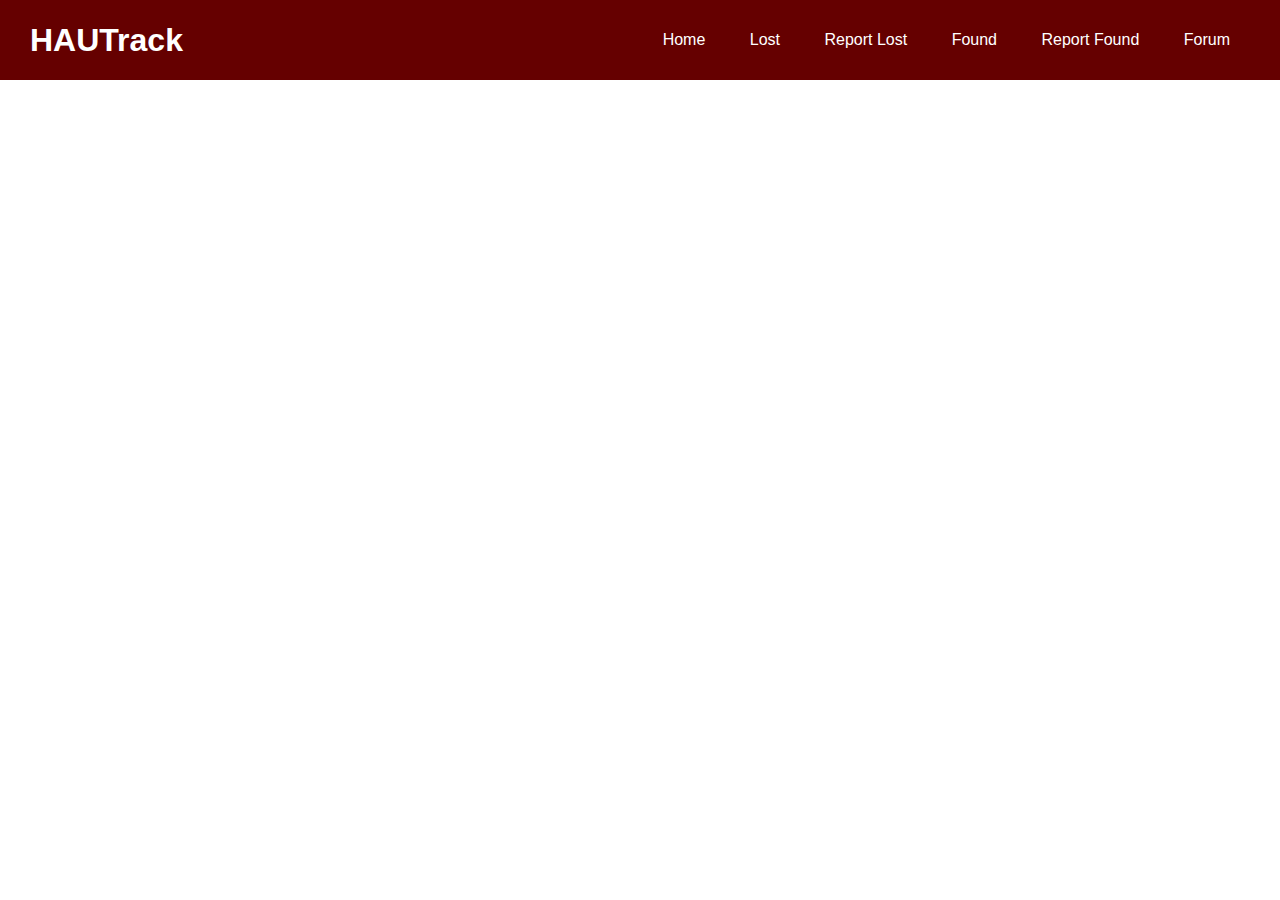
<file: index.html>
<!DOCTYPE html>
<html lang="en">
<head>
    <meta charset="UTF-8">
    <meta name="viewport" content="width=device-width, initial-scale=1.0">
    <title>HAUTrack</title>
    <link rel="stylesheet" href="styles.css">
</head>
<body>
    <div id="header">
        <h1>HAUTrack</h1>
        <div id="nav">
            <a href="index.html">Home</a>
            <a href="lost.html">Lost</a>
            <a href="reportlost.html">Report Lost</a>
            <a href="found.html">Found</a>
            <a href="reportfound.html">Report Found</a>
            <a href="">Forum</a>
        </div>
    </div>
</body>
</html>
</file>
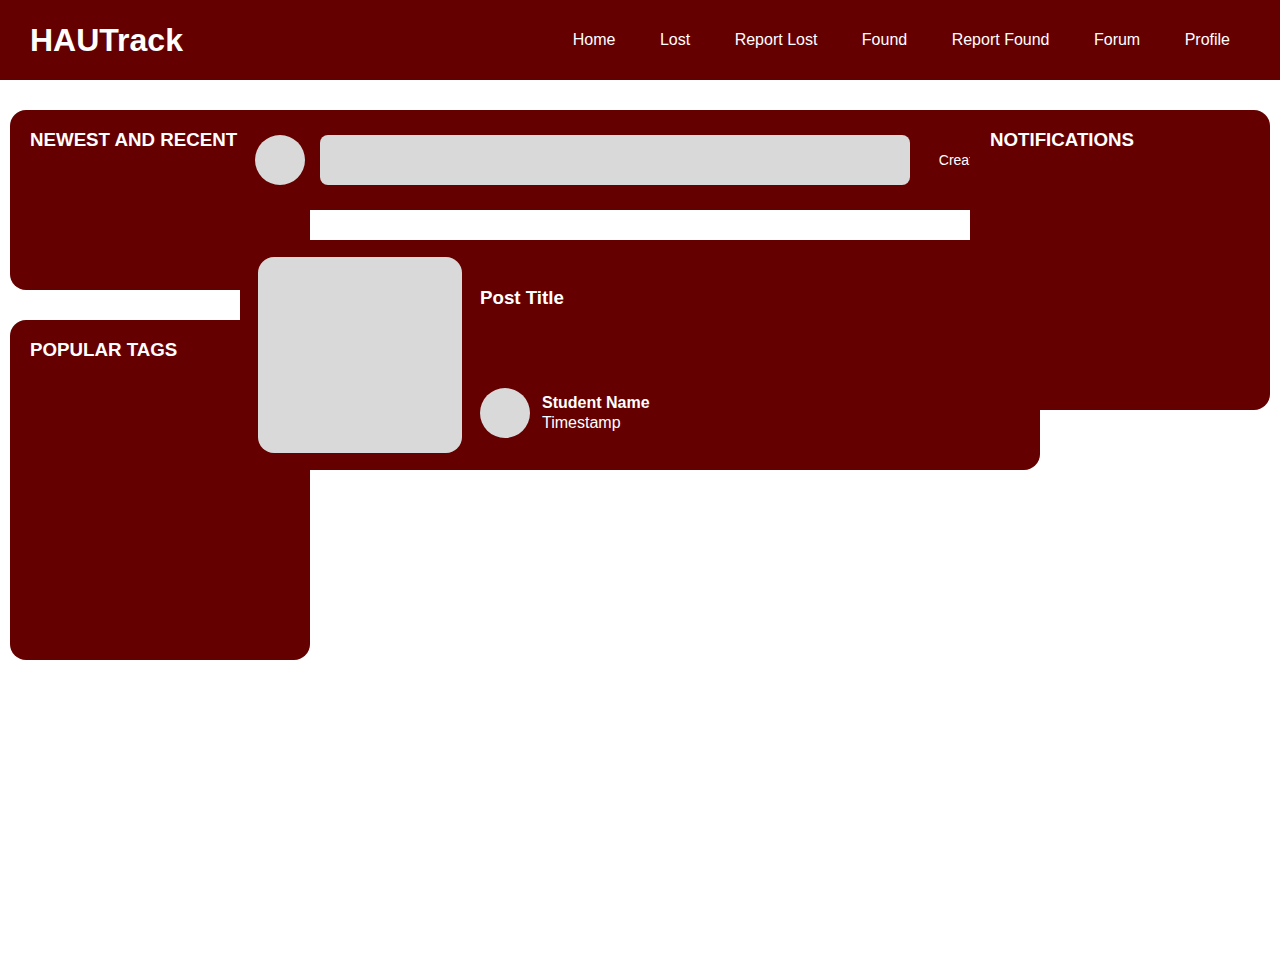
<file: forum.html>
<!DOCTYPE html>
<html lang="en">
<head>
    <meta charset="UTF-8">
    <meta name="viewport" content="width=device-width, initial-scale=1.0">
    <title>HAUTrack | Forum</title>
    <link rel="stylesheet" href="styles.css">
</head>
<body>
    <div id="header">
        <h1>HAUTrack</h1>
        <div id="nav">
            <a href="index.html">Home</a>
            <a href="lost.html">Lost</a>
            <a href="reportlost.html">Report Lost</a>
            <a href="found.html">Found</a>
            <a href="reportfound.html">Report Found</a>
            <a href="forum.html">Forum</a>
            <a href="profile.html">Profile</a>
        </div>
    </div>

    <div id="mainForum">
        <div id="recent">
            <div id="newPosts">
                <div id="newPostsHeader">
                    <h3>NEWEST AND RECENT</h3>
                </div>
            </div>
            <div id="popTags">
                <div id="popTagsHeader">
                    <h3>POPULAR TAGS</h3>
                </div>
            </div>
        </div>
        <div id="posts">
            <div id="createPost">
                <div id="picture">
                </div>
                <input type="text" id = "forumText">
                <button id="createPostBtn">Create post</button>
            </div>
            <div id="samplePost">
                <div id="postPhotoDiv">
                    <div id="postPhoto"></div>
                </div>
                <div id="postDescDiv">
                    <div id="postDesc">
                        <h3 id="mainPostTitle">Post Title</h3>
                    </div>
                    <div id="postAuthor">
                        <div id="picture"></div>
                        <div id="postAuthordesc">
                            <h4>Student Name</h4>
                            <p>Timestamp</p>
                        </div>
                    </div>
                </div>
            </div>
        </div>
        <div id="notifications">
            <div id="notifs">
                <div id="notifsHeader">
                    <h3>NOTIFICATIONS</h3>
                </div>
            </div>
        </div>
    </div>

    <dialog id="postDialog">
        <form id="postForm" method="dialog">
            <h3>Create New Post</h3>

            <input type="text" id="postTitle" name="postTitle" placeholder="Title" required>
            <input type="text" id="postTags" name="postTags" placeholder="Tags">
            <textarea id="postDescription" name="postDescription" placeholder="Description" rows="4" required></textarea>
            <input type="file" id="postImage" name="postImage" accept="image/*">
            
            <div id="actions">
                <button type="button" id="cancelBtn">Cancel</button>
                <button type="submit">Submit</button>        
            </div>
        </form>
    </dialog>
    <script src="script.js"></script>
    
</body>
</html>
</file>
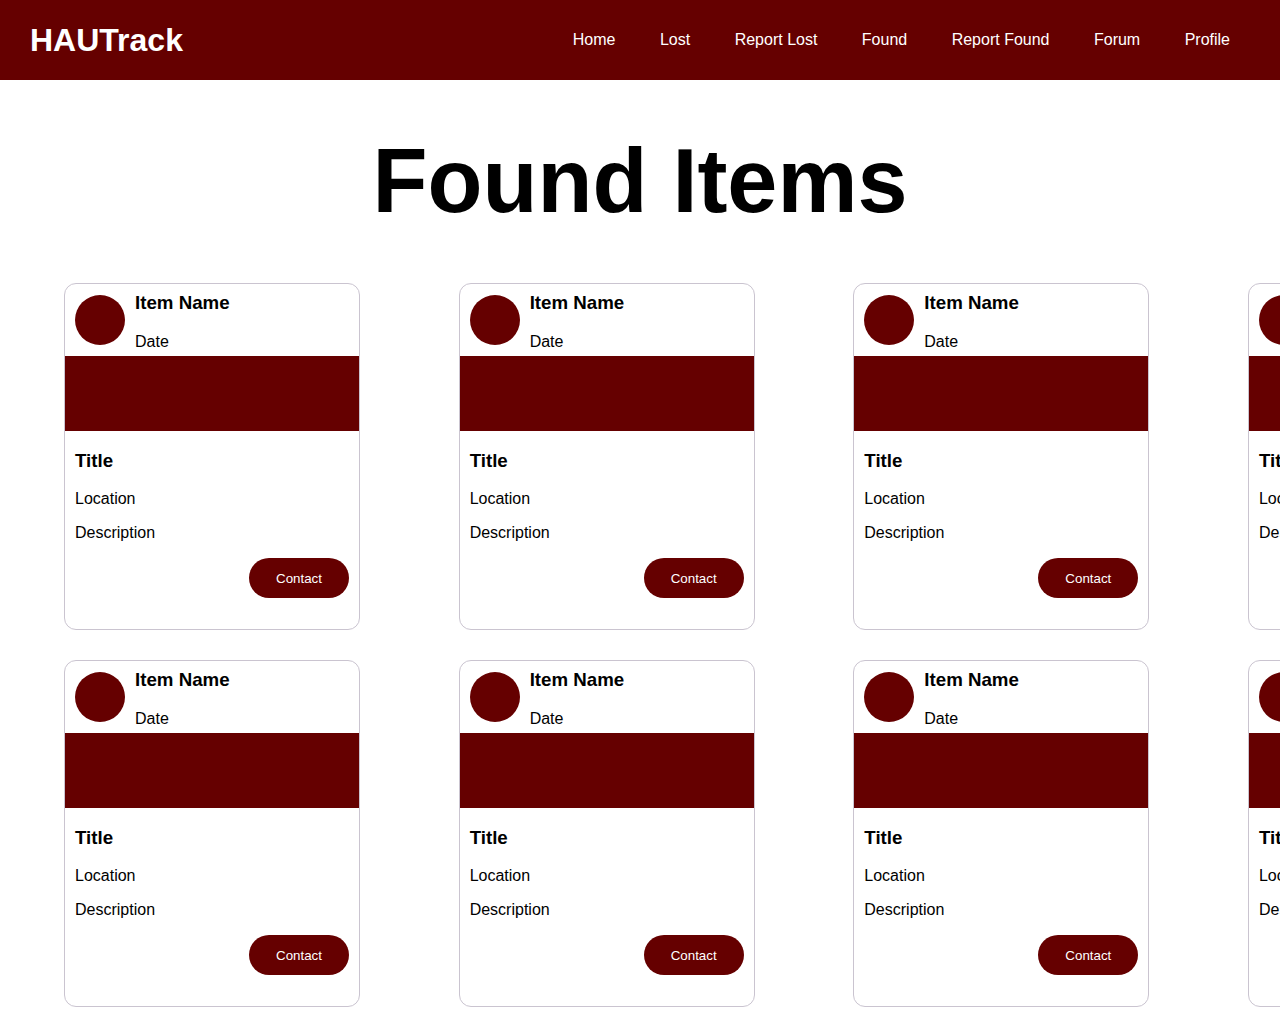
<file: found.html>
<!DOCTYPE html>
<html lang="en">
<head>
    <meta charset="UTF-8">
    <meta name="viewport" content="width=device-width, initial-scale=1.0">
    <title>HAUTrack | Found Items</title>
    <link rel="stylesheet" href="styles.css">
</head>
<body>
    <div id="header">
        <h1>HAUTrack</h1>
        <div id="nav">
            <a href="index.html">Home</a>
            <a href="lost.html">Lost</a>
            <a href="reportlost.html">Report Lost</a>
            <a href="found.html">Found</a>
            <a href="reportfound.html">Report Found</a>
            <a href="forum.html">Forum</a>
            <a href="profile.html">Profile</a>
        </div>
    </div>
    <div id="main">
        <h1 id="title">Found Items</h1>
        <div id="cardsContainer">
            <div class="lostCards">
                <div id="cardHeader">
                    <div id="picture"></div>
                    <div id="itemName">
                        <h3>Item Name</h3>
                        <p>Date</p>
                    </div>
                </div>
                <div id="lostPicture"></div>
                <div id="lostInformation">
                    <h3>Title</h3>
                    <p>Location</p>
                    <p>Description</p>
                    <button>Contact</button>
                </div>
            </div>
            <div class="lostCards">
                <div id="cardHeader">
                    <div id="picture"></div>
                    <div id="itemName">
                        <h3>Item Name</h3>
                        <p>Date</p>
                    </div>
                </div>
                <div id="lostPicture"></div>
                <div id="lostInformation">
                    <h3>Title</h3>
                    <p>Location</p>
                    <p>Description</p>
                    <button>Contact</button>
                </div>
            </div>
            <div class="lostCards">
                <div id="cardHeader">
                    <div id="picture"></div>
                    <div id="itemName">
                        <h3>Item Name</h3>
                        <p>Date</p>
                    </div>
                </div>
                <div id="lostPicture"></div>
                <div id="lostInformation">
                    <h3>Title</h3>
                    <p>Location</p>
                    <p>Description</p>
                    <button>Contact</button>
                </div>
            </div>
            <div class="lostCards">
                <div id="cardHeader">
                    <div id="picture"></div>
                    <div id="itemName">
                        <h3>Item Name</h3>
                        <p>Date</p>
                    </div>
                </div>
                <div id="lostPicture"></div>
                <div id="lostInformation">
                    <h3>Title</h3>
                    <p>Location</p>
                    <p>Description</p>
                    <button>Contact</button>
                </div>
            </div>
            <div class="lostCards">
                <div id="cardHeader">
                    <div id="picture"></div>
                    <div id="itemName">
                        <h3>Item Name</h3>
                        <p>Date</p>
                    </div>
                </div>
                <div id="lostPicture"></div>
                <div id="lostInformation">
                    <h3>Title</h3>
                    <p>Location</p>
                    <p>Description</p>
                    <button>Contact</button>
                </div>
            </div>
            <div class="lostCards">
                <div id="cardHeader">
                    <div id="picture"></div>
                    <div id="itemName">
                        <h3>Item Name</h3>
                        <p>Date</p>
                    </div>
                </div>
                <div id="lostPicture"></div>
                <div id="lostInformation">
                    <h3>Title</h3>
                    <p>Location</p>
                    <p>Description</p>
                    <button>Contact</button>
                </div>
            </div>
            <div class="lostCards">
                <div id="cardHeader">
                    <div id="picture"></div>
                    <div id="itemName">
                        <h3>Item Name</h3>
                        <p>Date</p>
                    </div>
                </div>
                <div id="lostPicture"></div>
                <div id="lostInformation">
                    <h3>Title</h3>
                    <p>Location</p>
                    <p>Description</p>
                    <button>Contact</button>
                </div>
            </div>
            <div class="lostCards">
                <div id="cardHeader">
                    <div id="picture"></div>
                    <div id="itemName">
                        <h3>Item Name</h3>
                        <p>Date</p>
                    </div>
                </div>
                <div id="lostPicture"></div>
                <div id="lostInformation">
                    <h3>Title</h3>
                    <p>Location</p>
                    <p>Description</p>
                    <button>Contact</button>
                </div>
            </div>
        </div>
    </div>
</body>
</html>
</file>
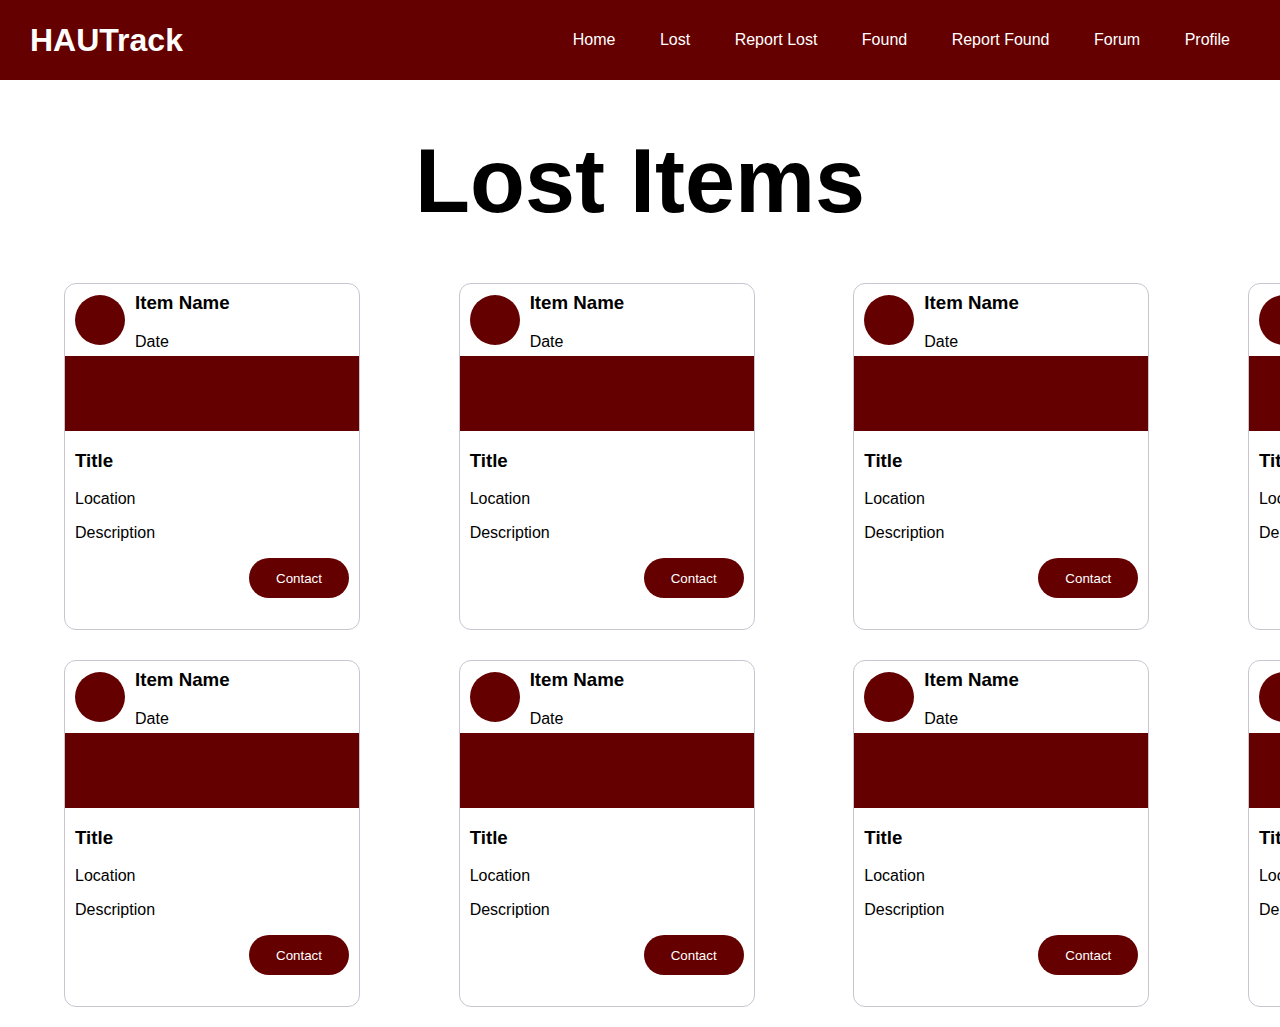
<file: lost.html>
<!DOCTYPE html>
<html lang="en">
<head>
    <meta charset="UTF-8">
    <meta name="viewport" content="width=device-width, initial-scale=1.0">
    <title>HAUTrack | Lost Items</title>
    <link rel="stylesheet" href="styles.css">
</head>
<body>
    <div id="header">
        <h1>HAUTrack</h1>
        <div id="nav">
            <a href="index.html">Home</a>
            <a href="lost.html">Lost</a>
            <a href="reportlost.html">Report Lost</a>
            <a href="found.html">Found</a>
            <a href="reportfound.html">Report Found</a>
            <a href="forum.html">Forum</a>
            <a href="profile.html">Profile</a>
        </div>
    </div>
    <div id="main">
        <h1 id="title">Lost Items</h1>
        <div id="cardsContainer">
            <div class="lostCards">
                <div id="cardHeader">
                    <div id="picture"></div>
                    <div id="itemName">
                        <h3>Item Name</h3>
                        <p>Date</p>
                    </div>
                </div>
                <div id="lostPicture"></div>
                <div id="lostInformation">
                    <h3>Title</h3>
                    <p>Location</p>
                    <p>Description</p>
                    <button>Contact</button>
                </div>
            </div>
            <div class="lostCards">
                <div id="cardHeader">
                    <div id="picture"></div>
                    <div id="itemName">
                        <h3>Item Name</h3>
                        <p>Date</p>
                    </div>
                </div>
                <div id="lostPicture"></div>
                <div id="lostInformation">
                    <h3>Title</h3>
                    <p>Location</p>
                    <p>Description</p>
                    <button>Contact</button>
                </div>
            </div>
            <div class="lostCards">
                <div id="cardHeader">
                    <div id="picture"></div>
                    <div id="itemName">
                        <h3>Item Name</h3>
                        <p>Date</p>
                    </div>
                </div>
                <div id="lostPicture"></div>
                <div id="lostInformation">
                    <h3>Title</h3>
                    <p>Location</p>
                    <p>Description</p>
                    <button>Contact</button>
                </div>
            </div>
            <div class="lostCards">
                <div id="cardHeader">
                    <div id="picture"></div>
                    <div id="itemName">
                        <h3>Item Name</h3>
                        <p>Date</p>
                    </div>
                </div>
                <div id="lostPicture"></div>
                <div id="lostInformation">
                    <h3>Title</h3>
                    <p>Location</p>
                    <p>Description</p>
                    <button>Contact</button>
                </div>
            </div>
            <div class="lostCards">
                <div id="cardHeader">
                    <div id="picture"></div>
                    <div id="itemName">
                        <h3>Item Name</h3>
                        <p>Date</p>
                    </div>
                </div>
                <div id="lostPicture"></div>
                <div id="lostInformation">
                    <h3>Title</h3>
                    <p>Location</p>
                    <p>Description</p>
                    <button>Contact</button>
                </div>
            </div>
            <div class="lostCards">
                <div id="cardHeader">
                    <div id="picture"></div>
                    <div id="itemName">
                        <h3>Item Name</h3>
                        <p>Date</p>
                    </div>
                </div>
                <div id="lostPicture"></div>
                <div id="lostInformation">
                    <h3>Title</h3>
                    <p>Location</p>
                    <p>Description</p>
                    <button>Contact</button>
                </div>
            </div>
            <div class="lostCards">
                <div id="cardHeader">
                    <div id="picture"></div>
                    <div id="itemName">
                        <h3>Item Name</h3>
                        <p>Date</p>
                    </div>
                </div>
                <div id="lostPicture"></div>
                <div id="lostInformation">
                    <h3>Title</h3>
                    <p>Location</p>
                    <p>Description</p>
                    <button>Contact</button>
                </div>
            </div>
            <div class="lostCards">
                <div id="cardHeader">
                    <div id="picture"></div>
                    <div id="itemName">
                        <h3>Item Name</h3>
                        <p>Date</p>
                    </div>
                </div>
                <div id="lostPicture"></div>
                <div id="lostInformation">
                    <h3>Title</h3>
                    <p>Location</p>
                    <p>Description</p>
                    <button>Contact</button>
                </div>
            </div>
        </div>
    </div>
</body>
</html>
</file>
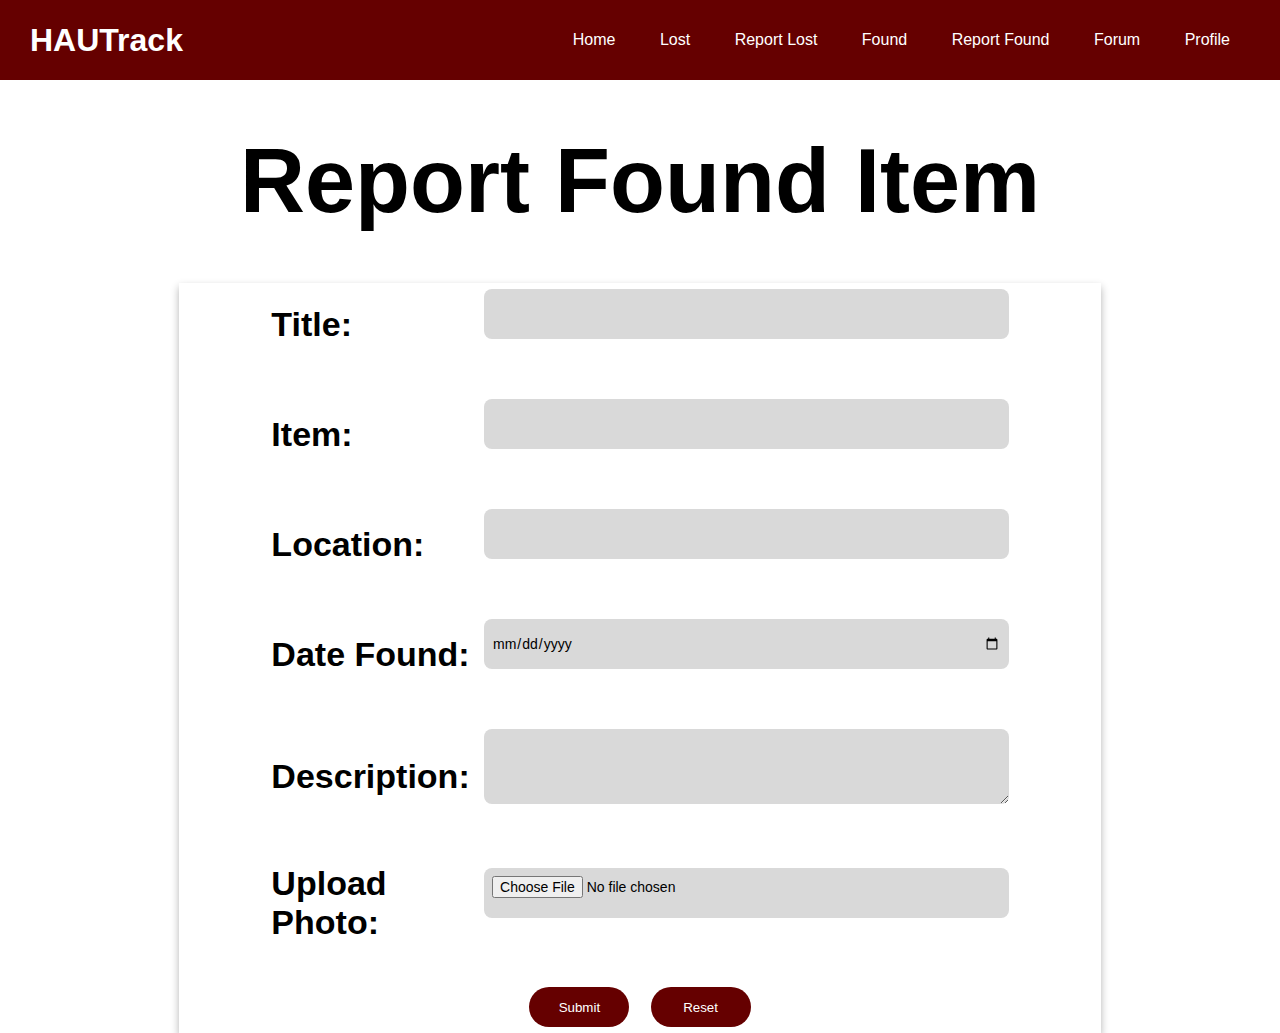
<file: reportfound.html>
<!DOCTYPE html>
<html lang="en">
<head>
    <meta charset="UTF-8">
    <meta name="viewport" content="width=device-width, initial-scale=1.0">
    <title>HAUTrack | Report Found</title>
    <link rel="stylesheet" href="styles.css">
</head>
<body>
    <div id="header">
        <h1>HAUTrack</h1>
        <div id="nav">
            <a href="index.html">Home</a>
            <a href="lost.html">Lost</a>
            <a href="reportlost.html">Report Lost</a>
            <a href="found.html">Found</a>
            <a href="reportfound.html">Report Found</a>
            <a href="forum.html">Forum</a>
            <a href="profile.html">Profile</a>
        </div>
    </div>
    <div id="main">
        <h1 id="title">Report Found Item</h1>
        <div id="reportCard">
            <div id="inputFields">
                <div id="field">
                    <label for="reportTitle">Title:</label>
                    <input type="text" id="reportTitle">
                </div>

                <div id="field">
                    <label for="item">Item:</label>
                    <input type="text" id="item">
                </div>

                <div id="field">
                    <label for="loc">Location:</label>
                    <input type="text" id="loc">
                </div>

                <div id="field">
                    <label for="date">Date Found:</label>
                    <input type="date" name="" id="date">
                </div>

                <div id="field">
                    <label for="desc">Description:</label>
                    <textarea name="" id="desc">
                    </textarea>
                </div>
            
                <div id="field">
                    <label for="upload">Upload Photo:</label>
                    <input type="file" id="upload">
                </div>
                <div id="reportButtons">
                    <button class="report">Submit</button>
                    <button class="report">Reset</button>
                </div>
            </div>
        </div>
    </div>
</body>
</html>
</file>
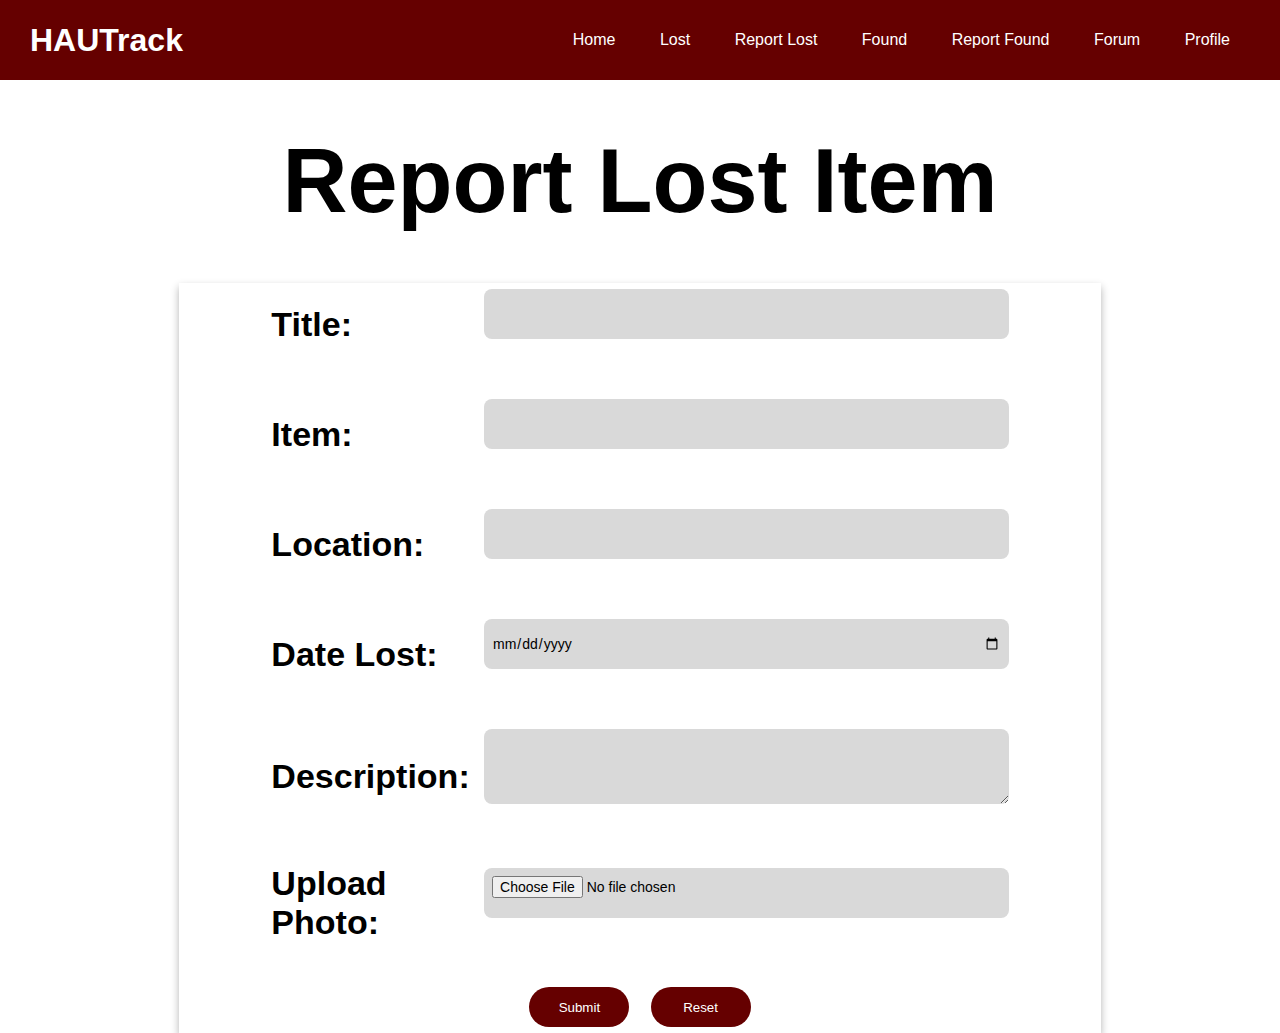
<file: reportlost.html>
<!DOCTYPE html>
<html lang="en">
<head>
    <meta charset="UTF-8">
    <meta name="viewport" content="width=device-width, initial-scale=1.0">
    <title>HAUTrack | Report Lost</title>
    <link rel="stylesheet" href="styles.css">
</head>
<body>
    <div id="header">
        <h1>HAUTrack</h1>
        <div id="nav">
            <a href="index.html">Home</a>
            <a href="lost.html">Lost</a>
            <a href="reportlost.html">Report Lost</a>
            <a href="found.html">Found</a>
            <a href="reportfound.html">Report Found</a>
            <a href="forum.html">Forum</a>
            <a href="profile.html">Profile</a>
        </div>
    </div>
    <div id="main">
        <h1 id="title">Report Lost Item</h1>
        <div id="reportCard">
            <div id="inputFields">
                <div id="field">
                    <label for="reportTitle">Title:</label>
                    <input type="text" id="reportTitle">
                </div>

                <div id="field">
                    <label for="item">Item:</label>
                    <input type="text" id="item">
                </div>

                <div id="field">
                    <label for="loc">Location:</label>
                    <input type="text" id="loc">
                </div>

                <div id="field">
                    <label for="date">Date Lost:</label>
                    <input type="date" name="" id="date">
                </div>

                <div id="field">
                    <label for="desc">Description:</label>
                    <textarea name="" id="desc">
                    </textarea>
                </div>
            
                <div id="field">
                    <label for="upload">Upload Photo:</label>
                    <input type="file" id="upload">
                </div>
                <div id="reportButtons">
                    <button class="report">Submit</button>
                    <button class="report">Reset</button>
                </div>
            </div>
        </div>
    </div>
</body>
</html>
</file>
<file: styles.css>
* {
    box-sizing: border-box;
    font-family: "Inter", sans-serif;
}

html, body {
    margin: 0;
    padding: 0;
    height: 100%;
}

#header{
    display: flex;
    align-items: center;
    justify-content: space-between;
    background: #650000;
    color: #FFFFFF;
    height: 80px;
    padding-left: 30px;
    padding-right: 30px;
}

#nav a{
    padding: 20px;
    color: #FFFFFF;
    text-decoration: none;
}

#main {
    width: 90%;
    margin-left: auto;
    margin-right: auto;
}

#loginMain {
    display: flex;
    height: calc(100% - 80px);
    align-items: center;
}

#loginImage {
    width: 60%;
    height: 100%;
    background-image: url(background.jpeg);
    background-size: cover;
    background-position: center;
}

#indexImage {
    height: calc(100% - 80px);
    width: 100%;
    background-image: url(hau_bg.jpg);
    background-size: cover;
    background-position: center;
}

#login {
    display: flex;
    flex-direction: column;
    width: 40%;
    padding: 20px;
}

#login input {
    margin: 10px 0 10px 0;
}

#title {
    font-size: 90px;
    text-align: center;
    font-weight: 900;
    margin: 50px auto 50px auto;
}

#cardsContainer {
    display: flex;
    flex-wrap: wrap;
    justify-content: space-between;
    width: 1480px;
    margin-left: auto;
    margin-right: auto;
    gap: 30px;
}

.lostCards {
    width: 296px;
    height: 347px;
    border-radius: 12px;
    border: 1px solid #CAC4D0;
}

#cardHeader {
    display: flex;
    align-items: center;
    gap: 10px;
    height: 72px;
}

#itemName {
    margin: 0;
}

#picture {
    background-color: #650000;
    width: 50px;
    height: 50px;
    border-radius: 50%;
    margin-left: 10px;
}

#lostPicture {
    height: 75px;
    background-color: #650000;
}

#lostInformation {
    height: 200px;
    padding-left: 10px;
}

button {
    display: block;
    width: 100px;
    height: 40px;
    border-radius: 100px;
    margin-top: 30px;
    background-color: #650000;
    color: #FFFFFF;
    border: none;
}

#reportCard {
    display: flex;
    justify-content: center;
    align-items: center;
    margin-left: auto;
    margin-right: auto;
    display: flex;
    width: 80%;
    height: 750px;
    box-shadow: 0 4px 8px rgba(0,0,0,0.3);
}

#inputFields {
    display: flex;
    flex-direction: column;
    gap: 20px;
    width: 80%;
    margin-left: auto;
    margin-right: auto;
}

#field {
    display: flex;
    align-items: center;
    margin-bottom: 20px;
}

label {
    width: 240px;
    font-weight: bold;
    font-size: 34px;
}

input, textarea {
    width: 590px;
    height: 35px;
    margin-left: auto;
    border-radius: 8px;
    border: none;
    background-color: #D9D9D9;
    padding: 6px;
}

#desc {
    height: 75px;
}

#reportButtons {
    display: flex;
    align-items: center;
    justify-content: space-between;
    width: 30%;
    margin-left: auto;
    margin-right: auto;
}

#lostInformation button {
    margin-left: auto;
    margin-right: 10px;
}

#mainForum {
    display: flex;
    height: 100%;
    width: 100%;
}

#recent, #notifications {
    width: 25%;
    display: flex;
    flex-direction: column;
    align-items: center;
}

#posts {
    width: 50%;
    display: flex;
    flex-direction: column;
    align-items: center;
}

#newPosts {
    margin-top: 30px;
    width: 300px;
    height: 180px;
    background-color: #650000;
    border-radius: 16px;
}

#popTags {
    width: 300px;
    height: 340px;
    background-color: #650000;
    border-radius: 16px;
    margin-top: 30px;
}

#createPost {
    display: flex;
    align-items: center;
    justify-content: space-evenly;
    width: 800px;
    margin-top: 30px;
    border-radius: 16px;
    min-height: 100px;
    height: auto;
    background-color: #650000;
}

#createPost button{
    margin-top: 0;
    font-size: 14px;
}

#createPost #picture, #samplePost #picture {
    margin: 0;
    background-color: #D9D9D9;
}

#createPost input {
    margin: 0;
    height: 50px;
}

#samplePost {
    margin-top: 30px;
    width: 800px;
    height: auto;
    display: flex;
    min-height: 230px;
    border-radius: 16px;
    background-color: #650000;
}

#postPhotoDiv {
    width: 30%;
    align-items: center;
    justify-content: center;
    display: flex;
}

#postDescDiv {
    display: flex;
    flex-direction: column;
    width: 70%;
}

#postPhoto {
    width: 85%;
    height: 85%;
    background-color: #D9D9D9;
    border-radius: 16px;
    background-size: cover;
    background-position: center;
}

#postDesc, #postAuthor {
    height: 50%;
    width: 100%;
    display: flex;
    align-items: center;
    color: white;
}

#postAuthor #postAuthordesc {
    margin-left: 10px;
}

#postAuthordesc h4, #postAuthordesc p {
    margin: 2px;
}
#notifs {
    height: 300px;
    width: 300px;
    background-color: #650000;
    border-radius: 16px;
    margin-top: 30px;
    color: white;
    display: flex;
    flex-direction: column;
}

#notifs h3, #newPostsHeader, #popTagsHeader{
    margin-left: 20px;
    color: white;
}

#notificationsDiv {
    height: 60px;
    color: white;
}

#notificationsDiv p {
    margin-left: 20px;
}

dialog {
    padding: 20px;
    border: none;
    border-radius: 5px;
    box-shadow: 0 4px 8px rgba(0,0,0,0.3);
    width: 50%;
    height: 58%;
}

form {
    display: flex;
    flex-direction: column;
}

input, textarea {
    margin: 0 auto 20px auto;
    padding: 8px;
    font-size: 14px;
    height: 50px;
}

textarea {
    height: 200px;
}

button {
    margin-top: 5px;
    padding: 8px;
}

#actions {
    display: flex;
    width: 100%;
    justify-content: space-between;
}

#cancelBtn {
    background-color: #CAC4D0;
    color: black;
}
#coverImg {
    position: relative;
    height: 300px;
    width: 90%;
    border-bottom-right-radius: 20px;
    background-color: bisque;
    display: flex;
    align-items: end;
    background-image: url(background.jpeg);
    background-size: cover;
    background-position: center;
}

#profilePic {
    position: absolute;
    bottom: -50px;
    height: 200px;
    width: 200px;
    border-radius: 100%;
    background-color: #650000;
    margin-left: 30px;
}

#profileName {
    padding: 0;
    margin: 0;
    width: 90%;
    height: 100px;
    display: flex;
   /*  border: 1px solid black; */
    align-items: center;
    justify-content: space-between;
}

#nameDept {
    margin-left: 250px;
}

#mainContent {
    display: flex;
}

#aboutMe {
    height: 400px;
    width: 300px;
    border-radius: 20px;
    margin-left: 30px;
    display: flex;
    flex-direction: column;
    justify-content: space-between;
    background: #FCEDED;
    box-shadow: 0 4px 8px rgba(0,0,0,0.3);
    padding: 10px;
    color: #650000;
}

#profilePosts {
    height: 500px;
    width: 700px;
    border-radius: 20px;
    margin-left: 30px;
    box-shadow: 0 4px 8px rgba(0,0,0,0.3);
    padding: 10px;
}

#postsHeader {
    display: flex;
    border-bottom: 1px solid black;
    margin: 10px;
}

#nameDept h2, #nameDept h3, #authorDiv h2, #authorDiv h4{
    margin: 5px;
    padding: 0;
}

#avatar {
    width: 50px;
    height: 50px;
    border-radius: 50%;
    background-color: #650000;
}

#authorDiv {
    display: flex;
}

#login h1, #login h2 {
    margin: 5px;
}
</file>
